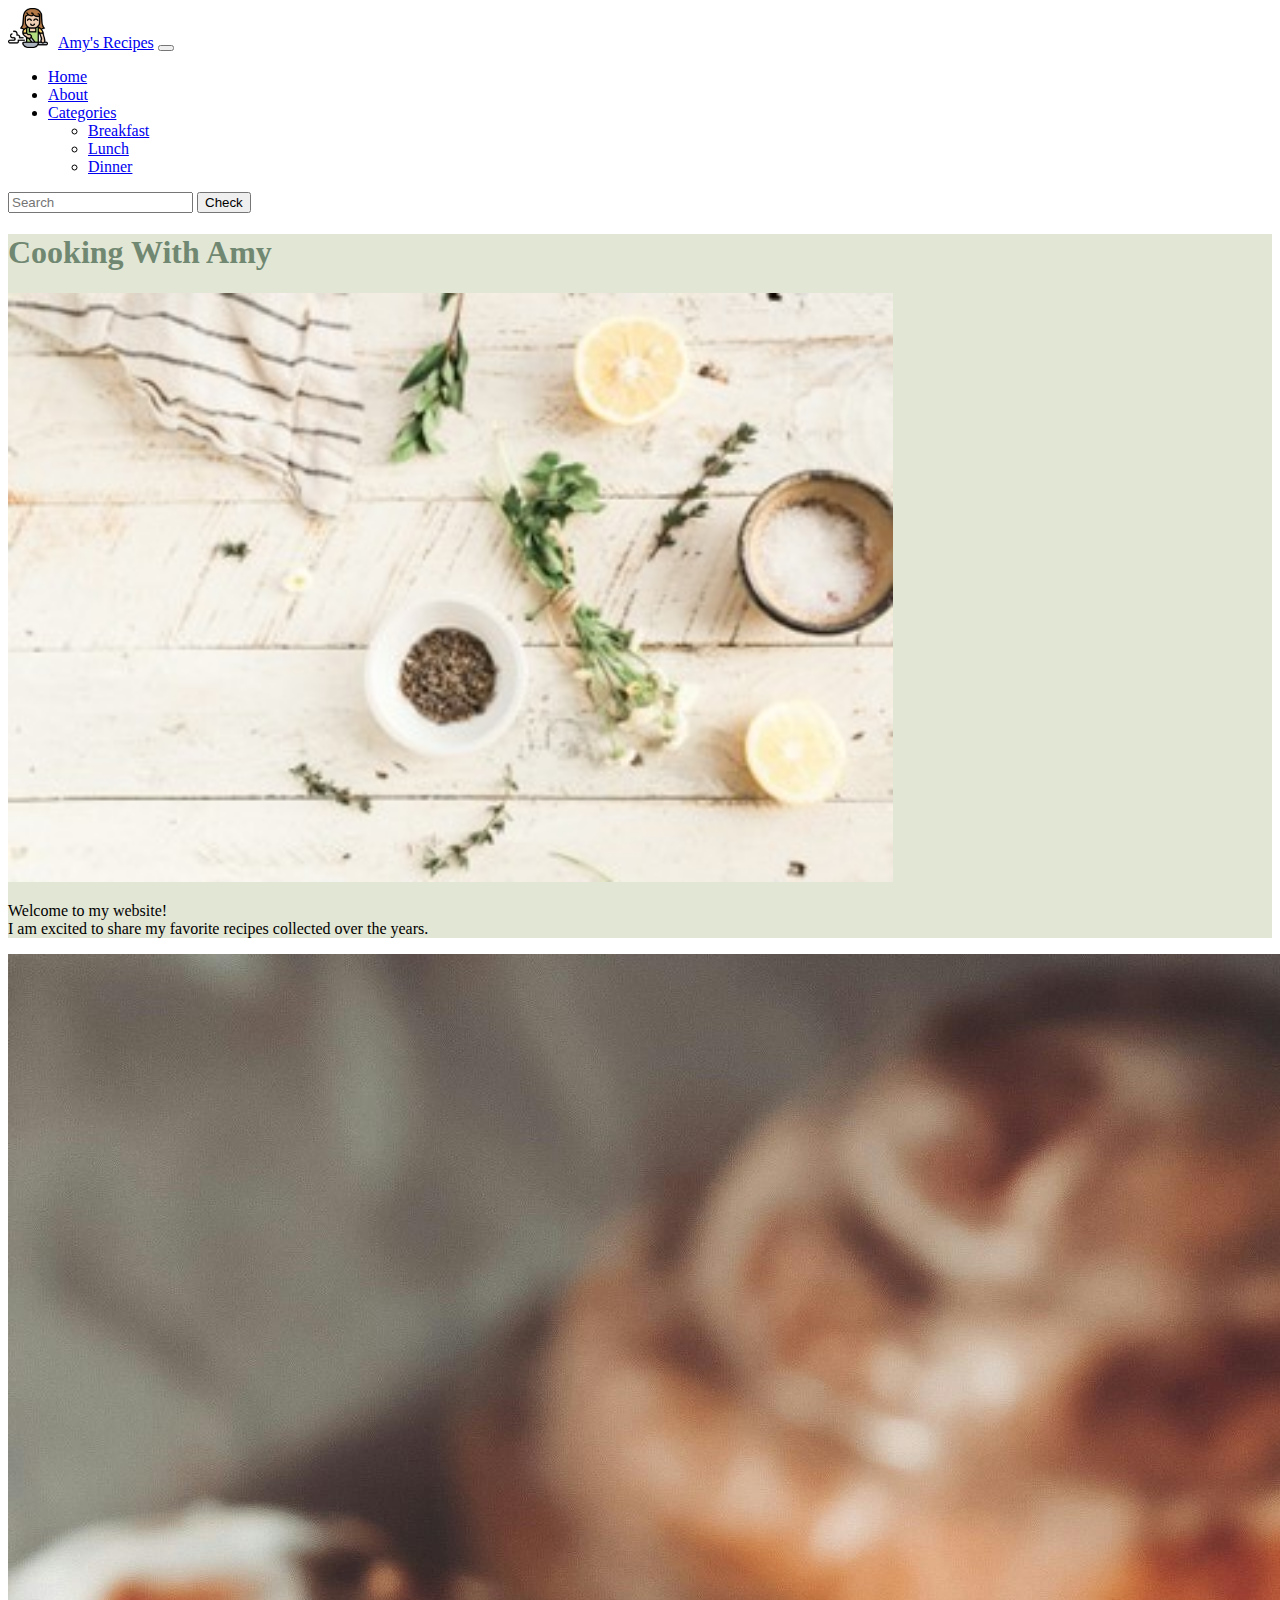
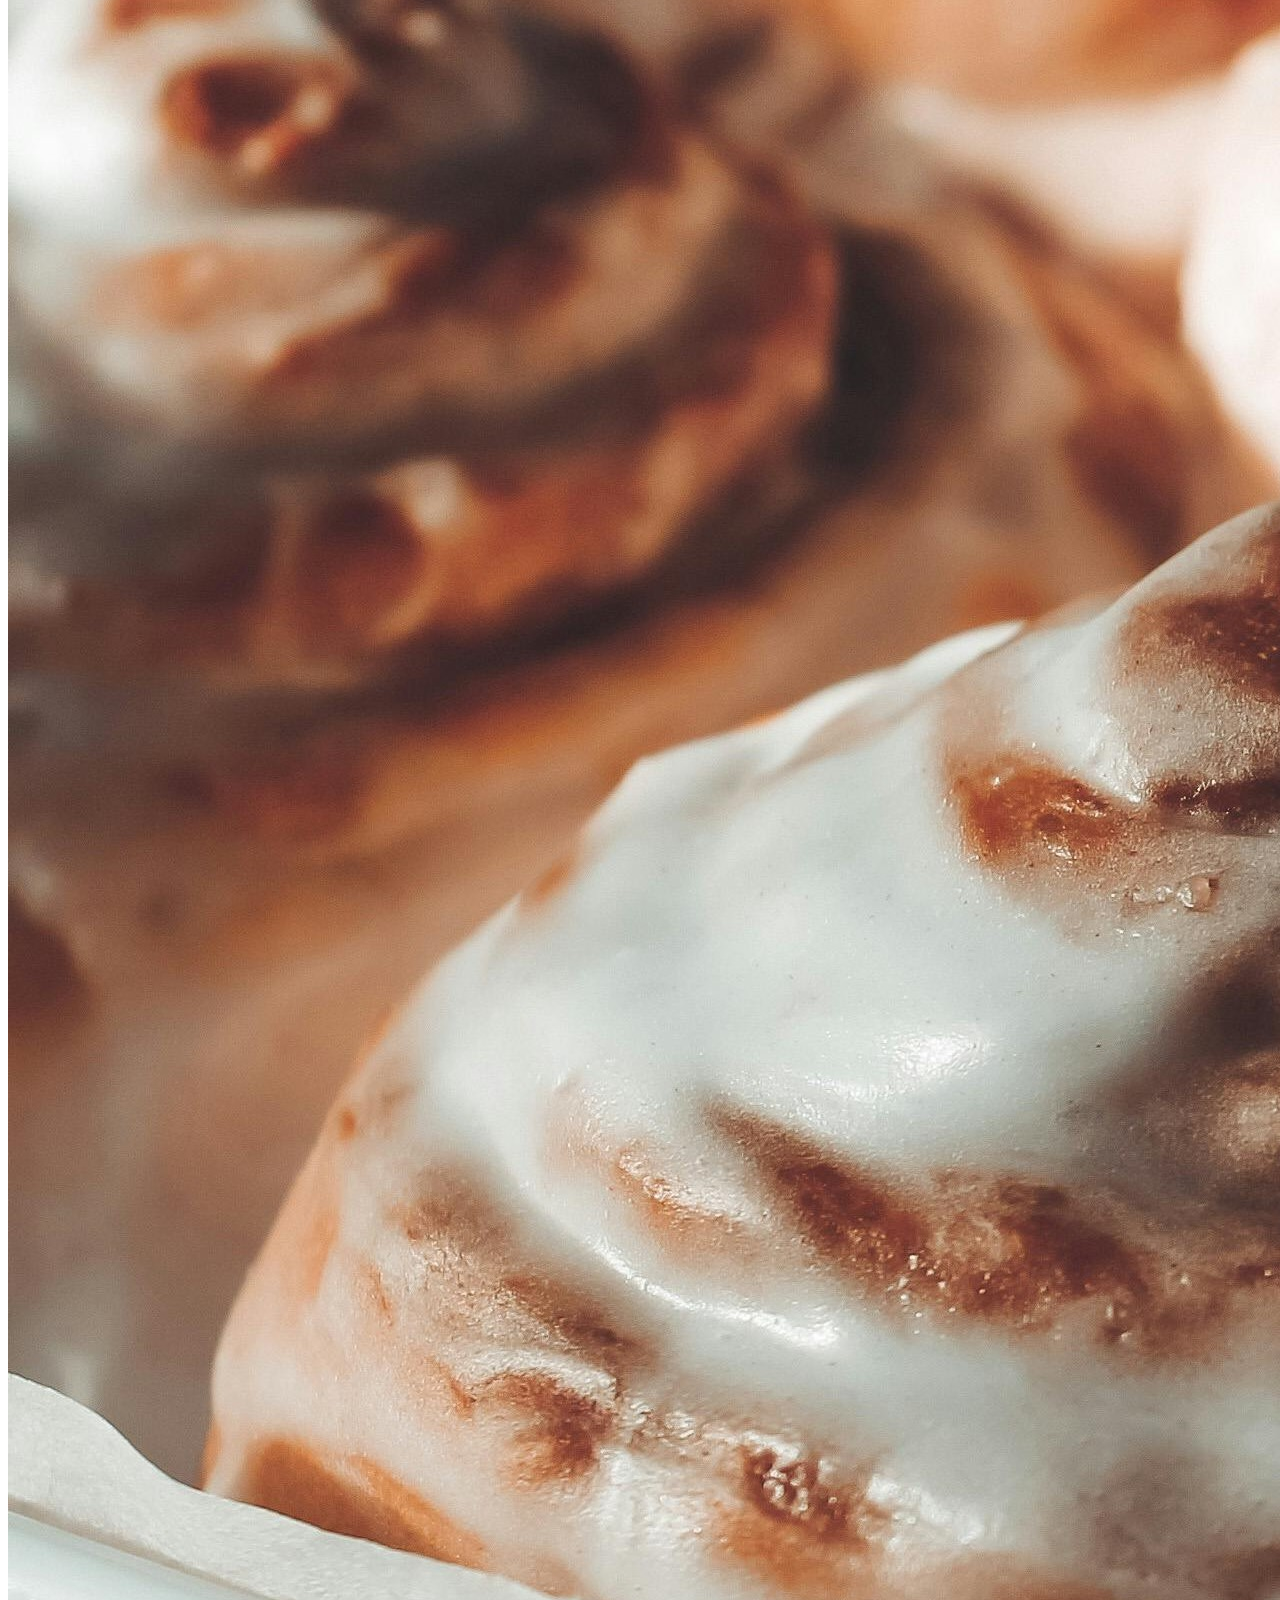
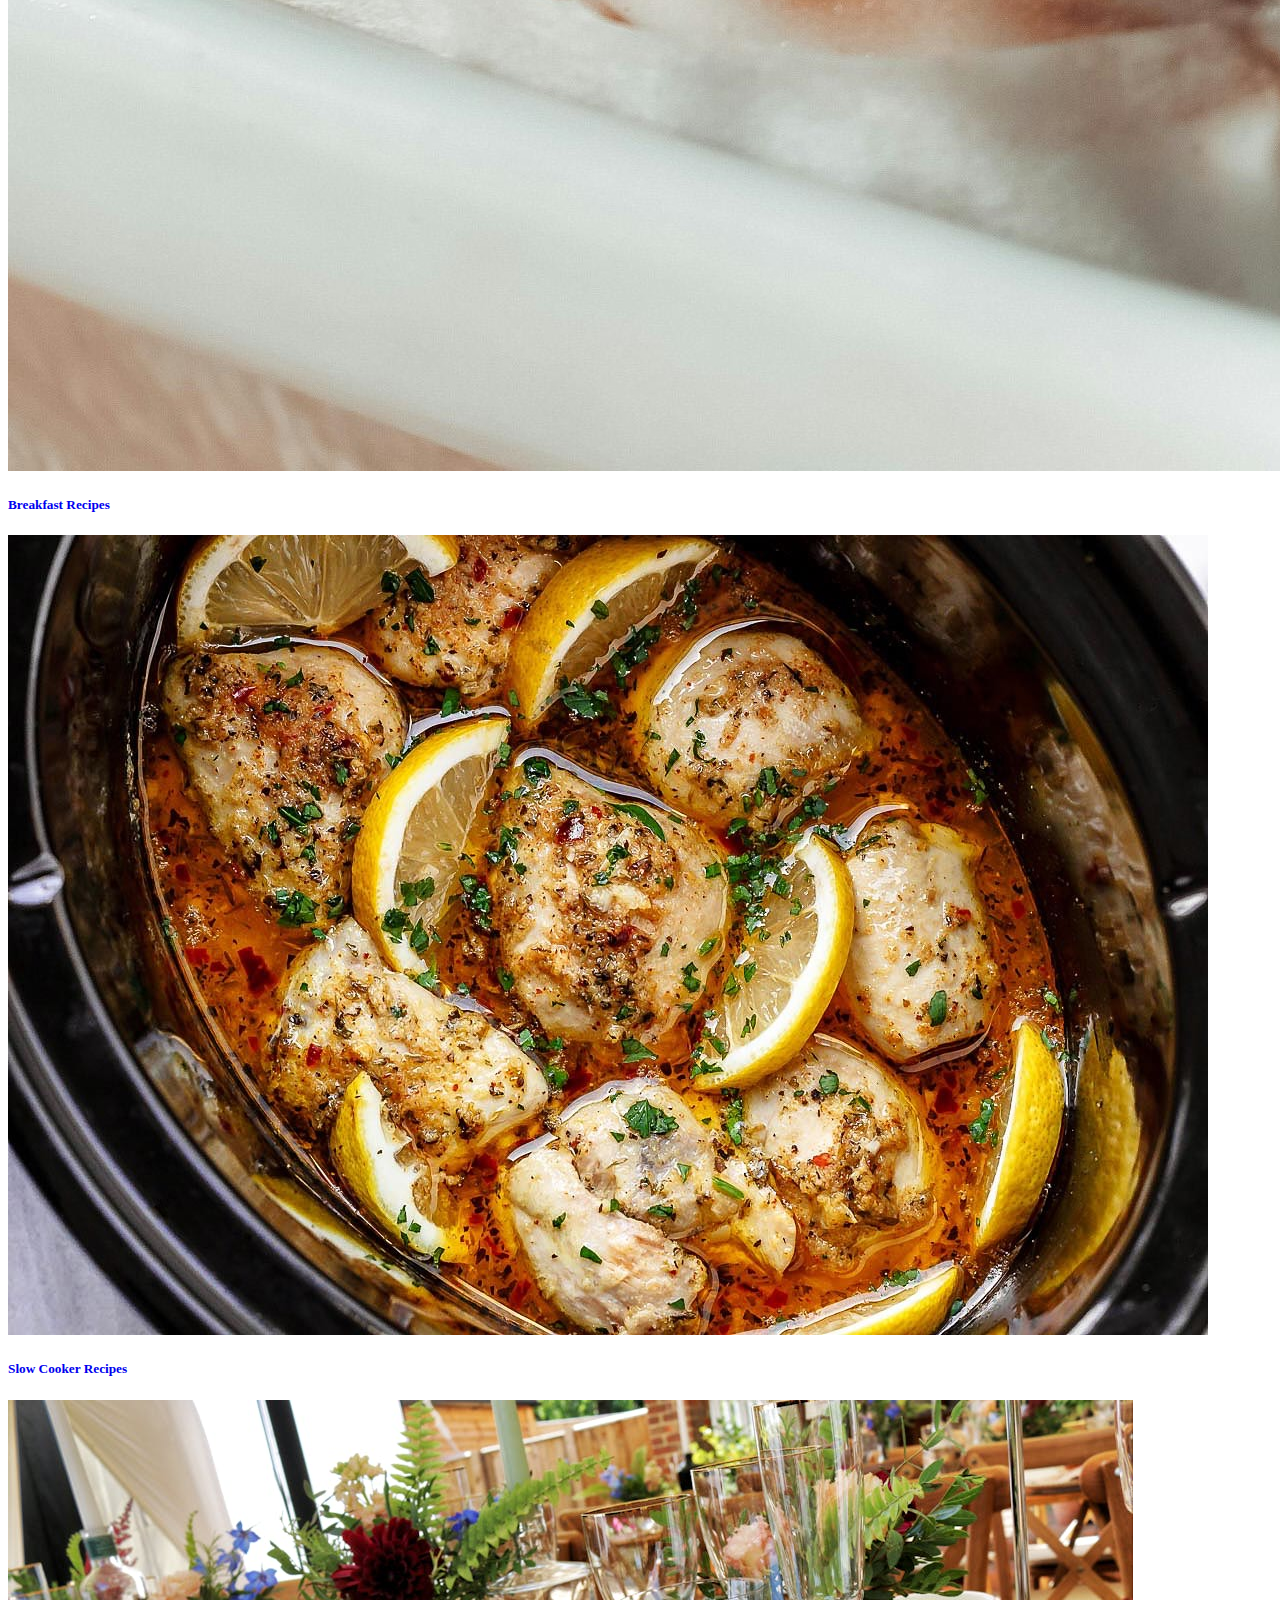
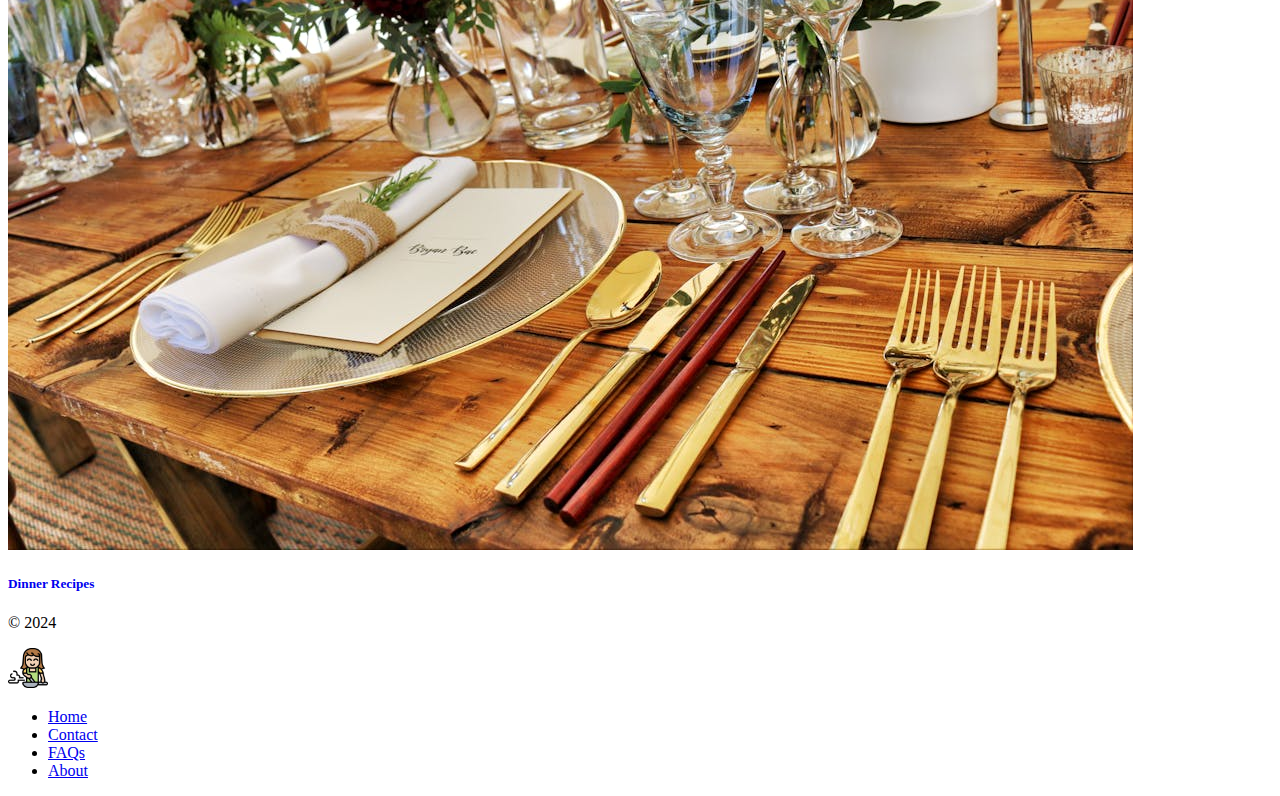
<file: index.html>
<!DOCTYPE html>
<html lang="en">
<head>
    <meta charset="UTF-8">
    <meta name="viewport" content="width=device-width, initial-scale=1.0">
    <title>Amy's Recipe Book</title>
    <link href="https://cdn.jsdelivr.net/npm/bootstrap@5.3.0-alpha2/dist/css/bootstrap.min.css" rel="stylesheet"
    integrity="sha384-aFq/bzH65dt+w6FI2ooMVUpc+21e0SRygnTpmBvdBgSdnuTN7QbdgL+OapgHtvPp" crossorigin="anonymous">
    <link rel="stylesheet" href="./style.css">
</head>
<body>
    <nav class="navbar navbar-expand-lg bg-body-tertiary">
        <div class="container-fluid">
          <a class="navbar-brand" href="#"><img src="./cooking_icon.png" alt="cooking icon" height="40">Amy's Recipes</a>
          <button class="navbar-toggler" type="button" data-bs-toggle="collapse" data-bs-target="#navbarSupportedContent" aria-controls="navbarSupportedContent" aria-expanded="false" aria-label="Toggle navigation">
            <span class="navbar-toggler-icon"></span>
          </button>
          <div class="collapse navbar-collapse" id="navbarSupportedContent">
            <ul class="navbar-nav me-auto mb-2 mb-lg-0">
              <li class="nav-item">
                <a class="nav-link active" aria-current="page" href="./index.html">Home</a>
              </li>
              <li class="nav-item">
                <a class="nav-link" href="#">About</a>
              </li>
              <li class="nav-item dropdown">
                <a class="nav-link dropdown-toggle" href="#" role="button" data-bs-toggle="dropdown" aria-expanded="false">
                  Categories
                </a>
                <ul class="dropdown-menu">
                  <li><a class="dropdown-item" href="#">Breakfast</a></li>
                  <li><a class="dropdown-item" href="#">Lunch</a></li>
                  <li><a class="dropdown-item" href="#">Dinner</a></li>
                   <!--<<li><hr class="dropdown-divider"></li>-->
                  <!--<li><a class="dropdown-item" href="#">Something else here</a></li>-->
                </ul>
              </li>
            </ul>
            <form class="d-flex" role="search">
              <input class="form-control me-2" type="search" placeholder="Search" aria-label="Search">
              <button class="btn btn-outline-success" type="submit">Check</button>
            </form>
          </div>
        </div>
      </nav>
    <script src="https://cdn.jsdelivr.net/npm/bootstrap@5.3.3/dist/js/bootstrap.bundle.min.js" integrity="sha384-YvpcrYf0tY3lHB60NNkmXc5s9fDVZLESaAA55NDzOxhy9GkcIdslK1eN7N6jIeHz" crossorigin="anonymous"></script>
    <div class="px-4 pt-5 text-center border-bottom background-color mb-4 ">     
      <div class="title-color"><h1 class="display-4 fw-bold text-body-emphasis mb-3" >Cooking With Amy</h1></div>
        <div class="col-lg-6 mx-auto">
      <div class="overflow-hidden" style="max-height: 100vh;">
        <div class="container px-5">
          <img src="./images/ResizedCookingImg.jpg" class="img-fluid border rounded-3 shadow-lg mb-2" alt="Example image" width="700" height="500" loading="lazy">
        </div>
      </div>
          <p class="lead mb-4 fs-4">Welcome to my website! </br>
            I am excited to share my favorite recipes collected over the years.
          </p>        
        </div>
        
      </div>
    </div>

<section id="recipe-card">
  <div class="container">
    <div class="row row-cols-md-3 g-4">
      <div class="col">
        <a href="./breakfast.html" style="text-decoration: none;"><div class="card h-100">
         <img src="./images/cinnamonRollsResized.jpg" class="card-img-top" alt="breakfast">
          <div class="card-body">
            <h5 class="card-title text-center">Breakfast Recipes</h5>
          </div>
        </div></a>
      </div>
      <div class="col">
        <a href="./breakfast.html" style="text-decoration: none;"><div class="card h-100">
         <img src="./images/CrockPot.jpg" class="card-img-top" alt="crockpot">
          <div class="card-body">
            <h5 class="card-title text-center">Slow Cooker Recipes</h5>
          </div>
        </div></a>
      </div>
      <div class="col">
        <a href="./Dinner/dinner.html" style="text-decoration: none;"><div class="card h-100">
         <img src="./images/Dinner.jpeg" class="card-img-top" alt="dinner-table">
          <div class="card-body">
            <h5 class="card-title text-center">Dinner Recipes</h5>
          </div>
        </div></a>
      </div>
    </div>
  </div>
</section>

  <section>
  <div class="container">
    <footer class="d-flex flex-wrap justify-content-between align-items-center py-3 my-4 border-top">
      <p class="col-md-4 mb-0 text-body-secondary">© 2024</p>
  
      <a class="navbar-brand" href="#">
        <img src="./cooking_icon.png" alt="Logo"  height="40" class="d-inline-block align-text-top">        
      </a>
  
      <ul class="nav col-md-4 justify-content-end">
        <li class="nav-item"><a href="#" class="nav-link px-2 text-body-secondary">Home</a></li>
        <li class="nav-item"><a href="#" class="nav-link px-2 text-body-secondary">Contact</a></li>
        <li class="nav-item"><a href="#" class="nav-link px-2 text-body-secondary">FAQs</a></li>
        <li class="nav-item"><a href="#" class="nav-link px-2 text-body-secondary">About</a></li>
      </ul>
    </footer>
  </div>
  <div class="b-example-divider"></div>
  </section>

</body>
</html>
</file>
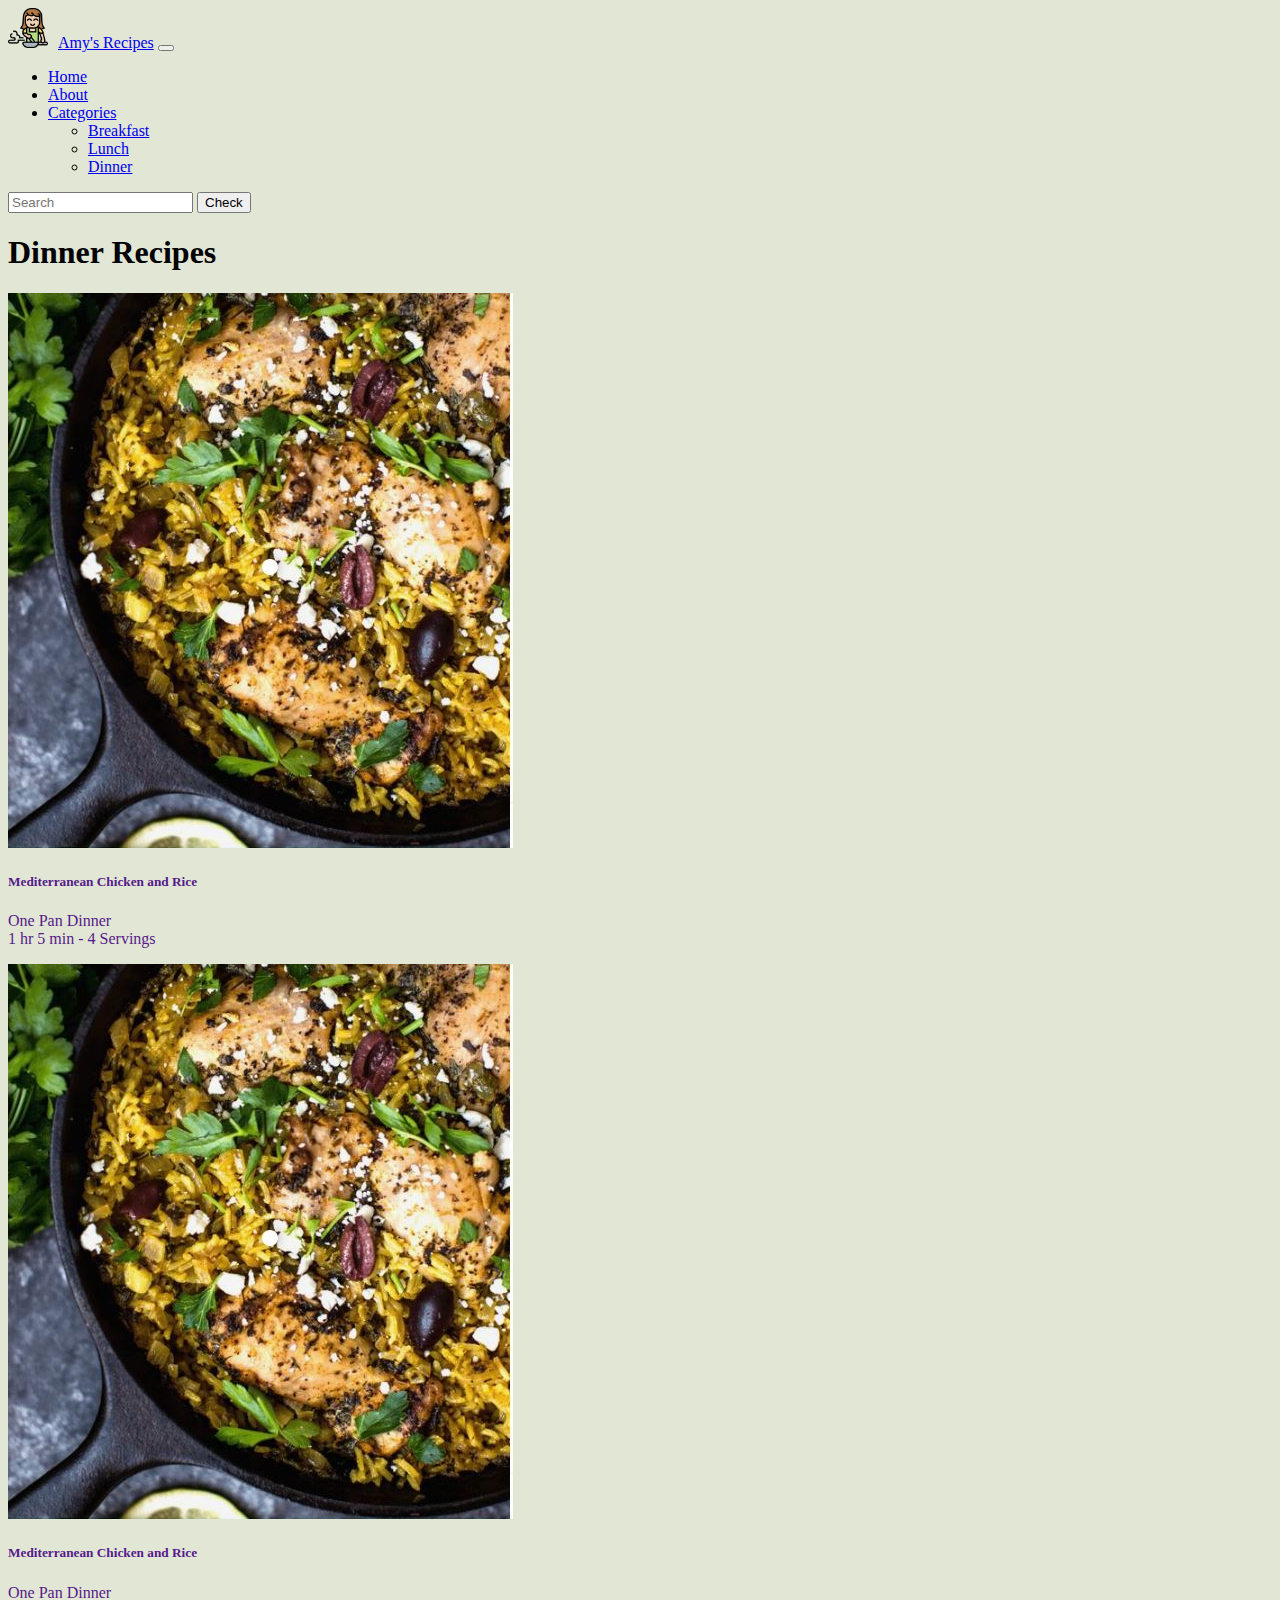
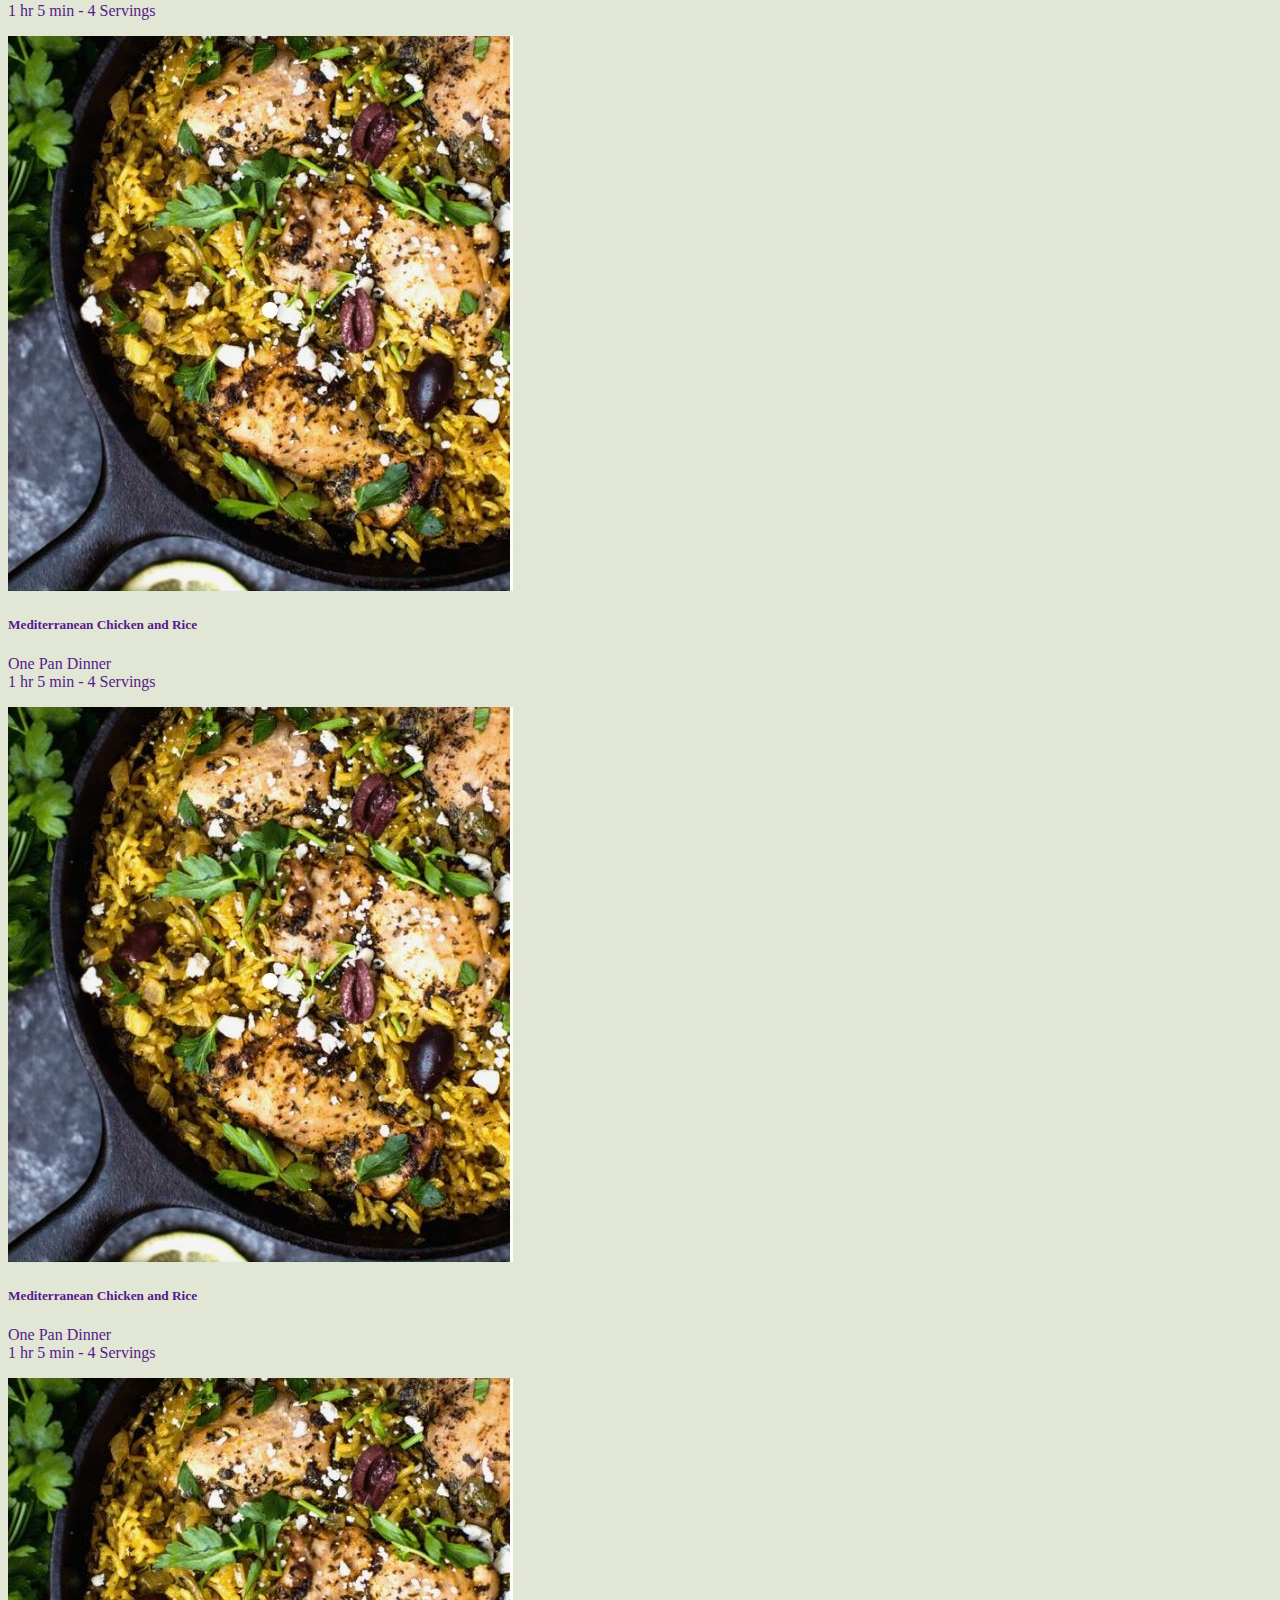
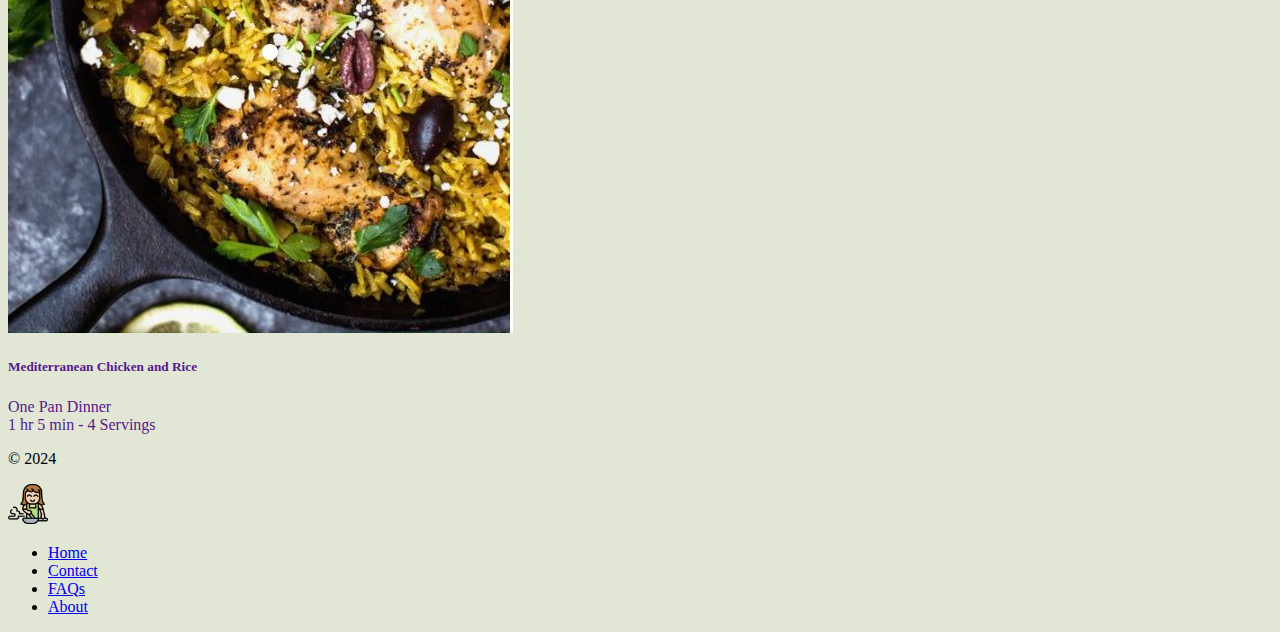
<file: Dinner/dinner.html>
<!DOCTYPE html>
<html lang="en">
<head>
    <meta charset="UTF-8">
    <meta name="viewport" content="width=device-width, initial-scale=1.0">
    <title>Amy's Recipe Book</title>
    <link href="https://cdn.jsdelivr.net/npm/bootstrap@5.3.0-alpha2/dist/css/bootstrap.min.css" rel="stylesheet"
    integrity="sha384-aFq/bzH65dt+w6FI2ooMVUpc+21e0SRygnTpmBvdBgSdnuTN7QbdgL+OapgHtvPp" crossorigin="anonymous">
    <link rel="stylesheet" href="../style.css">
</head>
<body style="background-color: #BEC6A070">
    <nav class="navbar navbar-expand-lg bg-body-tertiary">
        <div class="container-fluid">
          <a class="navbar-brand" href="#"><img src="../cooking_icon.png" alt="cooking icon" height="40">Amy's Recipes</a>
          <button class="navbar-toggler" type="button" data-bs-toggle="collapse" data-bs-target="#navbarSupportedContent" aria-controls="navbarSupportedContent" aria-expanded="false" aria-label="Toggle navigation">
            <span class="navbar-toggler-icon"></span>
          </button>
          <div class="collapse navbar-collapse" id="navbarSupportedContent">
            <ul class="navbar-nav me-auto mb-2 mb-lg-0">
              <li class="nav-item">
                <a class="nav-link active" aria-current="page" href="../index.html">Home</a>
              </li>
              <li class="nav-item">
                <a class="nav-link" href="#">About</a>
              </li>
              <li class="nav-item dropdown">
                <a class="nav-link dropdown-toggle" href="#" role="button" data-bs-toggle="dropdown" aria-expanded="false">
                  Categories
                </a>
                <ul class="dropdown-menu">
                  <li><a class="dropdown-item" href="#">Breakfast</a></li>
                  <li><a class="dropdown-item" href="#">Lunch</a></li>
                  <li><a class="dropdown-item" href="#">Dinner</a></li>
                   <!--<<li><hr class="dropdown-divider"></li>-->
                  <!--<li><a class="dropdown-item" href="#">Something else here</a></li>-->
                </ul>
              </li>
            </ul>
            <form class="d-flex" role="search">
              <input class="form-control me-2" type="search" placeholder="Search" aria-label="Search">
              <button class="btn btn-outline-success" type="submit">Check</button>
            </form>
          </div>
        </div>
      </nav>

  <section id="dinner-title">
      <h1 class="text-center p-5">Dinner Recipes</h1>
  </section>

  <section id="dinner-recipe">
    <div class="container">
      <div class="row row-cols-md-3 g-4">
          <div class="col">
            <a href="" style="text-decoration: none;"><div class="card h-100">
             <img src="../images/MediterraneanChicken.JPG" class="card-img-top" alt="breakfast">
              <div class="card-body">
                <h5 class="card-title text-center">Mediterranean Chicken and Rice</h5>
                <p> One Pan Dinner </br> 1 hr 5 min - 4 Servings</p>
              </div>
            </div></a>
          </div>
          <div class="col">
            <a href="" style="text-decoration: none;"><div class="card h-100">
             <img src="../images/MediterraneanChicken.JPG" class="card-img-top" alt="breakfast">
              <div class="card-body">
                <h5 class="card-title text-center">Mediterranean Chicken and Rice</h5>
                <p> One Pan Dinner </br> 1 hr 5 min - 4 Servings</p>
              </div>
            </div></a>
          </div>
          <div class="col">
            <a href="" style="text-decoration: none;"><div class="card h-100">
             <img src="../images/MediterraneanChicken.JPG" class="card-img-top" alt="breakfast">
              <div class="card-body">
                <h5 class="card-title text-center">Mediterranean Chicken and Rice</h5>
                <p> One Pan Dinner </br> 1 hr 5 min - 4 Servings</p>
              </div>
            </div></a>
          </div>
          <div class="col">
            <a href="" style="text-decoration: none;"><div class="card h-100">
             <img src="../images/MediterraneanChicken.JPG" class="card-img-top" alt="breakfast">
              <div class="card-body">
                <h5 class="card-title text-center">Mediterranean Chicken and Rice</h5>
                <p> One Pan Dinner </br> 1 hr 5 min - 4 Servings</p>
              </div>
            </div></a>
          </div>
          <div class="col">
            <a href="" style="text-decoration: none;"><div class="card h-100">
             <img src="../images/MediterraneanChicken.JPG" class="card-img-top" alt="breakfast">
              <div class="card-body">
                <h5 class="card-title text-center">Mediterranean Chicken and Rice</h5>
                <p> One Pan Dinner </br> 1 hr 5 min - 4 Servings</p>
              </div>
            </div></a>
          </div>
        </div>
    </div>
  </section>

  <section id="dinner-footer">
    <div class="container">
        <footer class="d-flex flex-wrap justify-content-between align-items-center p-4 my-4">
         <p class="col-md-4 mb-0 text-body-secondary">© 2024</p>
     
         <a class="navbar-brand" href="#">
           <img src="../cooking_icon.png" alt="Logo"  height="40" class="d-inline-block align-text-top">        
         </a>
     
         <ul class="nav col-md-4 justify-content-end">
           <li class="nav-item"><a href="#" class="nav-link px-2 text-body-secondary">Home</a></li>
           <li class="nav-item"><a href="#" class="nav-link px-2 text-body-secondary">Contact</a></li>
           <li class="nav-item"><a href="#" class="nav-link px-2 text-body-secondary">FAQs</a></li>
           <li class="nav-item"><a href="#" class="nav-link px-2 text-body-secondary">About</a></li>
         </ul>
       </footer> 
    </div>
  </section>
    
      <div class="b-example-divider"></div>

      <script src="https://cdn.jsdelivr.net/npm/bootstrap@5.3.3/dist/js/bootstrap.bundle.min.js" integrity="sha384-YvpcrYf0tY3lHB60NNkmXc5s9fDVZLESaAA55NDzOxhy9GkcIdslK1eN7N6jIeHz" crossorigin="anonymous"></script>
    
</body>

  
</html>
</file>
<file: style.css>
.navbar-brand img {
    margin-right: 10px
}
.img-fluid {
    width: 70%;
    height: auto;
}

.background-color{
    background-color: #BEC6A070 ;
}
.title-color h1{
  color : #708871 !important;
} 
.container card {
    margin: 50px ;

}
</file>
